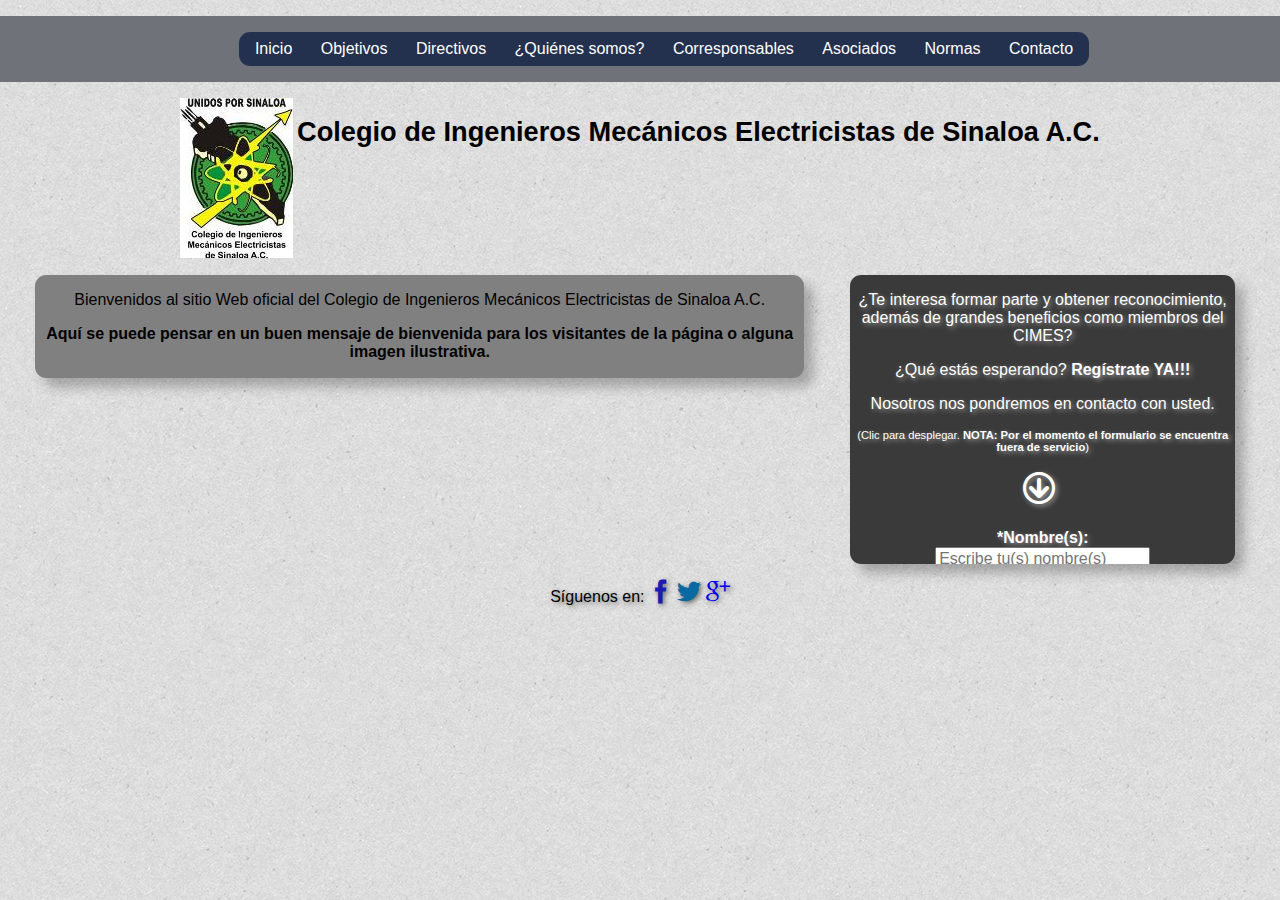
<file: index.html>
<!doctype html>
<html lang="es">
<head>
	<meta charset="utf-8">
	<meta name="viewport" content="width=device-width">
	<title>Colegio de Ingenieros Mecánicos Electricistas de Sinaloa A.C.</title>
	<link rel="stylesheet" href="normalize.css" />
	<link rel="stylesheet" href="estilos.css">
	<link rel="stylesheet" href="responsive.css">
	<link rel="stylesheet" href="style.css">
	<script src="prefixfree.min.js"></script>
	<script src="jquery.js"></script>
	<script src="jscod.js"></script>
	<script>
		$(function(){
			$("#desplegarform").on("click", DesplegarFormulario);

			function DesplegarFormulario()
			{
				var cambiarCSSFormulario = 
				{
					height: "53.5em"
				};
				var cambiarCSSBoton = 
				{
					transform: "scale(1) rotate(180deg)"
				};
				$("#nuevo_miembro").css(cambiarCSSFormulario);
				$(".icon-arrow-down:hover").css(cambiarCSSBoton);	
				
				$("#desplegarform").on("click", EsconderFormulario);

				function EsconderFormulario()
				{
					var cambiarCSSFormulario0 = 
					{
						height: "18em"
					};
					var cambiarCSSBoton0 = 
					{
						transform: "scale(1) rotate(0deg)"
					};
					$("#nuevo_miembro").css(cambiarCSSFormulario0);
					$(".icon-arrow-down:hover").css(cambiarCSSBoton0);
					var c = 0;
					$("#desplegarform").on("click", DesplegarFormulario);
				}
			}
		});

	</script>
	<script type="text/javascript">
		  var _gaq = _gaq || [];
		  _gaq.push(['_setAccount', 'UA-39646511-1']);
		  _gaq.push(['_setDomainName', 'cimesac.org.mx']);
		  _gaq.push(['_trackPageview']);

		  (function() {
		    var ga = document.createElement('script'); ga.type = 'text/javascript'; ga.async = true;
		    ga.src = ('https:' == document.location.protocol ? 'https://ssl' : 'http://www') + '.google-analytics.com/ga.js';
		    var s = document.getElementsByTagName('script')[0]; s.parentNode.insertBefore(ga, s);
		  })();
	</script>
</head>
<body>
	<nav id="botonera">
		<ul>
			<li>
				<a href="#" id="inicio">Inicio</a>
				<a href="#" id="objetivos">Objetivos</a>
				<a href="#" id="directivos">Directivos</a>
				<a href="#" id="quienes_somos">¿Quiénes somos?</a>
				<a href="#" id="corresponsables">Corresponsables</a>
				<a href="#" id="asociados">Asociados</a>
				<a href="#" id="normas">Normas</a>
				<a href="#" id="contacto">Contacto</a>
			</li>
		</ul>
	</nav>
	<header>
		<hgroup>
			<div id="logo" align="left"><img src="logo.jpg"></div>
			<div id="titulo"><h1>Colegio de Ingenieros Mecánicos Electricistas de Sinaloa A.C.</h1></div>
		</hgroup>
	</header>
	<section id="bienvenidos">
		<article>
			<p>Bienvenidos al sitio Web oficial del Colegio de Ingenieros Mecánicos Electricistas de Sinaloa A.C.</p>
			<p><strong>Aquí se puede pensar en un buen mensaje de bienvenida para los visitantes de la página o alguna imagen ilustrativa.</strong></p>
		</article>
	</section>
	<aside id="nuevo_miembro">
		<article>
			<p>¿Te interesa formar parte y obtener reconocimiento, además de grandes beneficios como miembros del CIMES?</p>
			<p>¿Qué estás esperando? <strong>Regístrate YA!!!</strong></p>
			<p>Nosotros nos pondremos en contacto con usted.</p>
			<p id="instruccion_registro">(Clic para desplegar. <strong>NOTA: Por el momento el formulario se encuentra fuera de servicio</strong>)</p>
			<div class="icon-arrow-down" id="desplegarform">&nbsp</div>
			<form action="enviar.php" method="post">
				<fieldset>
				<label for='nombre'><strong>*Nombre(s): </strong></label>
				<input type="text" id="nombre" name="nombre" size="20" placeholder="Escribe tu(s) nombre(s)" required/>
				<label for='apellidos'><strong>*Apellidos: </strong></label>
				<input type="text" id="apellidos" name="apellidos" size="20" placeholder="Escribe tu(s) apellido(s)" required/>
				<label for='calle'><strong>*Calle: </strong></label>
				<input type="text" id="calle" name="calle" size="20" placeholder="¿En qué calle vives?" required/>
				<label for='numero'><strong>*Número exterior: </strong></label>
				<input type="number" id="numero" name="numero" size="5" required>
				<label for='numeroint'><strong>Número interior: </strong></label>
				<input type="number" id="numeroint" name="numeroint" size="3">
				<label for='colonia'><strong>*Colonia: </strong></label>
				<input type="text" id="colonia" name="colonia" size="20" placeholder="¿En qué colonia vives?" required/>
				<label for='ciudad'><strong>*Ciudad: </strong></label>
				<input type="text" id="ciudad" name="ciudad" size="20" placeholder="Escribe tu ciudad" required/>
				<label for='telefonocasa'><strong>Tel. fijo: </strong></label>
				<input type="tel" id="telefonocasa" name="telefonocasa" size="10" />
				<label for='celular'><strong>Celular: </strong></label>
				<input type="tel" id="celular" name="celular" size="10" />
				<label for='correoelectronico'><strong>*E-mail: </strong></label>
				<input type="email" id="correoelectronico" name="correoelectronico" size="20" required/><br>
				<input type="submit" value="Enviar datos" id="botondeenvio"/>
				</fieldset>
			</form>
		</article>
	</aside>
	<section id="objetivos_seccion">
		<article>
			<ul>
				<li>Impulsar la Ingeniería Mecánica y Eléctrica.</li>
				<li>Unir a los Ingenieros Mecánicos y Electricistas para pugnar por su mejoramiento profesional. </li>
				<li>Establecer y fomentar relaciones fraternales con los demás Colegios de profesionales, especialmente con los de profesiones similares o afines en el estado.</li>
				<li>Promover la expedición y la reforma de leyes y reglamentos relativos al ejercicio profesional de la Ingeniería Mecánica y Eléctrica.</li>
				<li>Prestar la más amplia colaboración al poder público, como cuerpo consultor en problemas de Ingeniería Mecánica y Eléctrica.</li>
				<li>Representar a sus miembros y afiliados ante el Gobierno del Estado o los organismos que designen, para controlar y regular el ejercicio profesional.</li>
				<li>Colaborar en la elaboración de los planes de estudios profesionales de Ingeniería Mecánica y Eléctrica.</li>
				<li>Velar porque los puestos públicos en que se requieran conocimientos propios de Ingenieros Mecánicos Electricista sean desempeñados por técnicos de esta profesión con título legalmente expedido.</li>
			</ul>
		</article>
	</section>
	<section id="directivos_seccion_1">
		<article>
			<img src="sin_foto.png">
			<p><strong>Ing. Guadalupe Jacobo Aguilar Mejía</strong></p>
			<p>Presidente</p>
		</article>			
	</section>
	<section id="directivos_seccion_2">
		<article>
			<img src="sin_foto.png">
			<p><strong>Ing. Gabriel Quiñones Gálvez</strong></p>
			<p>Vicepresidente</p>
		</article>			
	</section>
	<section id="directivos_seccion_3">
		<article>
			<img src="sin_foto.png">
			<p><strong>Ing. Antonio Marcelo Espinoza Vega</strong></p>
			<p>Secretario</p>
		</article>			
	</section>
	<section id="directivos_seccion_4">
		<article>
			<img src="sin_foto.png">
			<p><strong>Ing. Jesús Ramón Blanco Rodríguez</strong></p>
			<p>Tesorero</p>
		</article>						
	</section>
	<section id="quienes_somos_seccion">
		<article>
			<p><strong>Historia</strong></p>
			<p>El Colegio de Ingenieros Mecánicos, Electricistas del estado de Sinaloa es una Asociación Civil constituida desde 19___, que agrupa a profesionales, quienes a través de sus diferentes especialidades buscan lograr la superación social, científica y económica, poniéndose por ello al servicio de Sinaloa y de México.</p>
		</article>
		<article>
			<p><strong>Misión</strong></p>
			<p>El CIMES A.C. promueve el proceso de desarrollo de la Ingenieria mecánica Electrica al crear, desarrollar, integrar, compartir y aplicar el conocimiento de la ciencia y la tecnología en las áreas de: eléctrica, mecánica, electrónica y de la información, en beneficio de la profesión y de la sociedad Sinaloense. </p>
		</article>
		<article>
			<p><strong>Visión</strong></p>
			<p>Desarrollar la Ingeniería Mecánica-Eléctrica en Sinaloa y en México, facilitando el desarrollo profesional de sus miembros; fomentando la innovación tecnológica y promoviendo la convivencia armónica con el medio ambiente mediante el uso de energías no contaminantes. </p>
		</article>
	</section>
	<section id="corresponsables_info">
		<article>
			<p>Para continuar seleccione el corresponsable que desea consultar</p>
		</article>
	</section>

	<section id="villa_sandoval_corr_info">
		<figure>
			<img src="sin_foto.png">
			<figcaption><strong>Ing. Ángel Villa Sandoval</strong></figcaption>
			<figcaption><strong>No. Corresponsable: </strong>290</figcaption>
			<figcaption><strong>Teléfono: </strong>6677-516914</figcaption>
			<figcaption><strong>Correo electrónico: </strong><a href="mailto:electrovisa@hotmail.com">electrovisa@hotmail.com</a></figcaption>
		</figure>
	</section>
	<section id="espinoza_vega_corr_info">
		<figure>
			<img src="sin_foto.png">
			<figcaption><strong>Ing. Antonio Marcelo Espinoza Vega</strong></figcaption>
			<figcaption><strong>No. Corresponsable: </strong>428</figcaption>
			<figcaption><strong>Teléfono: </strong>6671-256233</figcaption>
			<figcaption><strong>Correo electrónico: </strong><a href="mailto:antoniomev@hotmail.com">antoniomev@hotmail.com</a></figcaption>
		</figure>
	</section>
	<section id="zamora_camacho_corr_info">
		<figure>
			<img src="sin_foto.png">
			<figcaption><strong>Ing. Antonio Zamora Camacho</strong></figcaption>
			<figcaption><strong>No. Corresponsable: </strong>291</figcaption>
			<figcaption><strong>Teléfono: </strong>6671-820252</figcaption>
			<figcaption><strong>Correo electrónico: </strong><a href="mailto:zaca68@hotmail.com">zaca68@hotmail.com</a></figcaption>
		</figure>
	</section>
	<section id="moreno_medina_corr_info">
		<figure>
			<img src="sin_foto.png">
			<figcaption><strong>Ing. Carlos Moreno Medina</strong></figcaption>
			<figcaption><strong>No. Corresponsable: </strong>588</figcaption>
			<figcaption><strong>Teléfono: </strong>No disponible</figcaption>
			<figcaption><strong>Correo electrónico: </strong>No disponible</figcaption>
		</figure>
	</section>
	<section id="cabanillas_garcia_corr_info">
		<figure>
			<img src="sin_foto.png">
			<figcaption><strong>Ing. Eliseo Cabanillas García</strong></figcaption>
			<figcaption><strong>No. Corresponsable: </strong>541</figcaption>
			<figcaption><strong>Teléfono: </strong>6677-916600</figcaption>
			<figcaption><strong>Correo electrónico: </strong><a href="mailto:eliseoca@hotmail.com">eliseoca@hotmail.com</a></figcaption>
		</figure>
	</section>
	<section id="salazar_lindoro_corr_info">
		<figure>
			<img src="sin_foto.png">
			<figcaption><strong>Ing. Fernando Salazar Lindoro</strong></figcaption>
			<figcaption><strong>No. Corresponsable: </strong>540</figcaption>
			<figcaption><strong>Teléfono: </strong>6677-519901</figcaption>
			<figcaption><strong>Correo electrónico: </strong><a href="mailto:ieen_electricidad@hotmail.com">ieen_electricidad@hotmail.com</a></figcaption>
		</figure>
	</section>				
	<section id="quinones_galvez_corr_info">
		<figure>
			<img src="sin_foto.png">
			<figcaption><strong>Ing. Gabriel Quiñones Gálvez</strong></figcaption>
			<figcaption><strong>No. Corresponsable: </strong>202</figcaption>
			<figcaption><strong>Teléfono: </strong>6677-517165</figcaption>
			<figcaption><strong>Correo electrónico: </strong><a href="mailto:gabrielquinonez.12@hotmail.com">gabrielquinonez.12@hotmail.com</a></figcaption>
		</figure>
	</section>
	<section id="orozco_del_valle_corr_info">
		<figure>
			<img src="sin_foto.png">
			<figcaption><strong>Ing. Fidel Orozco del Valle</strong></figcaption>
			<figcaption><strong>No. Corresponsable: </strong>195</figcaption>
			<figcaption><strong>Teléfono: </strong>No disponible</figcaption>
			<figcaption><strong>Correo electrónico: </strong>No disponible</figcaption>
		</figure>
	</section>
	<section id="aguilar_mejia_corr_info">
		<figure>
			<img src="sin_foto.png">
			<figcaption><strong>Ing. Guadalupe Jacobo Aguilar Mejía</strong></figcaption>
			<figcaption><strong>No. Corresponsable: </strong>163</figcaption>
			<figcaption><strong>Teléfono: </strong>6679-967912</figcaption>
			<figcaption><strong>Correo electrónico: </strong><a href="mailto:gjacoboaguilar@hotmail.com">gjacoboaguilar@hotmail.com</a></figcaption>
		</figure>
	</section>
	<section id="blanco_rodriguez_corr_info">
		<figure>
			<img src="sin_foto.png">
			<figcaption><strong>Ing. Jesús Ramón Blanco Rodríguez</strong></figcaption>
			<figcaption><strong>No. Corresponsable: </strong>171</figcaption>
			<figcaption><strong>Teléfonos: </strong>6677-153903<br>6671-070497</figcaption>
			<figcaption><strong>Correo electrónico: </strong><a href="mailto:Jrblanco71@hotmail.com">Jrblanco71@hotmail.com</a><br><a href="mailto:jelaselectricidad@hotmail.com">jelaselectricidad@hotmail.com</a></figcaption>
		</figure>
	</section>
	<section id="zuniga_cardenas_corr_info">
		<figure>
			<img src="sin_foto.png">
			<figcaption><strong>Ing. Oscar Alonso Zúñiga Cárdenas</strong></figcaption>
			<figcaption><strong>No. Corresponsable: </strong>No disponible</figcaption>
			<figcaption><strong>Teléfono: </strong>6672-100671</figcaption>
			<figcaption><strong>Correo electrónico: </strong><a href="mailto:oscaralonso64@yahoo.com.mx">oscaralonso64@yahoo.com.mx</a></figcaption>
		</figure>
	</section>
	<section id="osuna_sanchez_corr_info">
		<figure>
			<img src="sin_foto.png">
			<figcaption><strong>Ing. Jaime Osuna Sánchez</strong></figcaption>
			<figcaption><strong>No. Corresponsable: </strong>421</figcaption>
			<figcaption><strong>Teléfono: </strong>6671-029633</figcaption>
			<figcaption><strong>Correo electrónico: </strong><a href="mailto:jaime_osuna@hotmail.comelectrica_osako@hotmail.com">jaime_osuna@hotmail.com</a></figcaption>
		</figure>
	</section>
	<section id="osako_peraza_corr_info">
		<figure>
			<img src="sin_foto.png">
			<figcaption><strong>Ing. Oscar Manuel Osako Peraza</strong></figcaption>
			<figcaption><strong>No. Corresponsable: </strong>273</figcaption>
			<figcaption><strong>Teléfono: </strong>6677-511273</figcaption>
			<figcaption><strong>Correo electrónico: </strong><a href="mailto:electrica_osako@hotmail.com">electrica_osako@hotmail.com</a></figcaption>
		</figure>
	</section>
	<section id="olmeda_beltran_corr_info">
		<figure>
			<img src="sin_foto.png">
			<figcaption><strong>Ing. Rafael Olmeda Beltrán</strong></figcaption>
			<figcaption><strong>No. Corresponsable: </strong>387</figcaption>
			<figcaption><strong>Teléfono: </strong>6671-600195</figcaption>
			<figcaption><strong>Correo electrónico: </strong><a href="mailto:dci-electric@hotmail.com">dci-electric@hotmail.com</a></figcaption>
		</figure>
	</section>
	<section id="navarro_corr_info">
		<figure>
			<img src="sin_foto.png">
			<figcaption><strong>Ing. Egeiro Navarro</strong></figcaption>
			<figcaption><strong>No. Corresponsable: </strong>195</figcaption>
			<figcaption><strong>Teléfono: </strong>6677-511597</figcaption>
			<figcaption><strong>Correo electrónico: </strong><a href="mailto:egeiro.navarro@matekenergia.com">egeiro.navarro@matekenergia.com</a></figcaption>
		</figure>
	</section>
	<section id="beltran_rea_corr_info">
		<figure>
			<img src="sin_foto.png">
			<figcaption><strong>Ing. Jesús Beltrán Rea</strong></figcaption>
			<figcaption><strong>No. Corresponsable: </strong>587</figcaption>
			<figcaption><strong>Teléfono: </strong>6677-519779</figcaption>
			<figcaption><strong>Correo electrónico: </strong>No disponible</figcaption>
		</figure>
	</section>

	<section id="corresponsables_seccion">
		<article>
			<p>Para más información da clic en el corresponsable que desea consultar:</p>
			<ol>
				<li><a href="#" id="villa_sandoval_corr">Ing. Ángel Villa Sandoval</a></li>
				<li><a href="#" id="espinoza_vega_corr">Ing. Antonio Marcelo Espinoza Vega</a></li>
				<li><a href="#" id="zamora_camacho_corr">Ing. Antonio Zamora Camacho</a></li>
				<li><a href="#" id="moreno_medina_corr">Ing. Carlos Moreno Medina</a></li>
				<li><a href="#" id="cabanillas_garcia_corr">Ing. Eliseo Cabanillas García</a></li>
				<li><a href="#" id="salazar_lindoro_corr">Ing. Fernando Salazar Lindoro</a></li>
				<li><a href="#" id="quinones_galvez_corr">Ing. Gabriel Quiñones Gálvez</a></li>
				<li><a href="#" id="orozco_del_valle_corr">Ing. Fidel Orozco del Valle</a></li>
				<li><a href="#" id="aguilar_mejia_corr">Ing. Guadalupe Jacobo Aguilar Mejía</a></li>
				<li><a href="#" id="blanco_rodriguez_corr">Ing. Jesús Ramón Blanco Rodríguez</a></li>
				<li><a href="#" id="zuniga_cardenas_corr">Ing. Oscar Alonso Zúñiga Cárdenas</a></li>
				<li><a href="#" id="osuna_sanchez_corr">Ing. Jaime Osuna Sánchez</a></li>
				<li><a href="#" id="osako_peraza_corr">Ing. Oscar Manuel Osako Peraza</a></li>
				<li><a href="#" id="olmeda_beltran_corr">Ing. Rafael Olmeda Beltrán</a></li>
				<li><a href="#" id="navarro_corr">Ing. Egeiro Navarro</a></li>
				<li><a href="#" id="beltran_rea_corr">Ing. Jesús Beltrán Rea</a></li>
			</ol>
		</article>
	</section>	

	<section id="asociados_seccion">
		<article>
			<p>Para más información da clic en el asociado que desea consultar:</p>
			<ol>
				<li><a href="#" id="villa_sandoval_asoc">Ing. Ángel Villa Sandoval</a></li>
				<li><a href="#" id="espinoza_vega_asoc">Ing. Antonio Marcelo Espinoza Vega</a></li>
				<li><a href="#" id="zamora_camacho_asoc">Ing. Antonio Zamora Camacho</a></li>
				<li><a href="#" id="moreno_medina_asoc">Ing. Carlos Moreno Medina</a></li>
				<li><a href="#" id="cabanillas_garcia_asoc">Ing. Eliseo Cabanillas García</a></li>
				<li><a href="#" id="salazar_lindoro_asoc">Ing. Fernando Salazar Lindoro</a></li>
				<li><a href="#" id="quinones_galvez_asoc">Ing. Gabriel Quiñones Gálvez</a></li>
				<li><a href="#" id="aguilar_mejia_asoc">Ing. Guadalupe Jacobo Aguilar Mejía</a></li>
				<li><a href="#" id="blanco_rodriguez_asoc">Ing. Jesús Ramón Blanco Rodríguez</a></li>
				<li><a href="#" id="zuniga_cardenas_asoc">Ing. Oscar Alonso Zúñiga Cárdenas</a></li>
				<li><a href="#" id="osuna_sanchez_asoc">Ing. Jaime Osuna Sánchez</a></li>
				<li><a href="#" id="osako_peraza_asoc">Ing. Oscar Manuel Osako Peraza</a></li>
				<li><a href="#" id="olmeda_beltran_asoc">Ing. Rafael Olmeda Beltrán</a></li>
				<li><a href="#" id="navarro_asoc">Ing. Egeiro Navarro</a></li>
				<li><a href="#" id="beltran_rea_asoc">Ing. Jesús Beltrán Rea</a></li>
				<li><a href="#" id="villela_beltran_asoc">Ing. Eduardo Villela Beltrán</a></li>
				<li><a href="#" id="sanchez_asoc">Ing. Victoriano Sánchez</a></li>
			</ol>
		</article>
	</section>

	<section id="villa_sandoval_Asoc_info">
		<figure>
			<img src="sin_foto.png">
			<figcaption><strong>Ing. Ángel Villa Sandoval</strong></figcaption>
			<figcaption><strong>Teléfono: </strong>6677-516914</figcaption>
			<figcaption><strong>Correo electrónico: </strong><a href="mailto:electrovisa@hotmail.com">electrovisa@hotmail.com</a></figcaption>
			<figcaption><strong>Página Web: </strong>No disponible</figcaption>
		</figure>
	</section>
	<section id="espinoza_vega_Asoc_info">
		<figure>
			<img src="sin_foto.png">
			<figcaption><strong>Ing. Antonio Marcelo Espinoza Vega</strong></figcaption>
			<figcaption><strong>Teléfono: </strong>6671-256233</figcaption>
			<figcaption><strong>Correo electrónico: </strong><a href="mailto:antoniomev@hotmail.com">antoniomev@hotmail.com</a></figcaption>
			<figcaption><strong>Página Web: </strong>No disponible</figcaption>
		</figure>
	</section>
	<section id="zamora_camacho_Asoc_info">
		<figure>
			<img src="sin_foto.png">
			<figcaption><strong>Ing. Antonio Zamora Camacho</strong></figcaption>
			<figcaption><strong>Teléfono: </strong>6671-820252</figcaption>
			<figcaption><strong>Correo electrónico: </strong><a href="mailto:zaca68@hotmail.com">zaca68@hotmail.com</a></figcaption>
			<figcaption><strong>Página Web: </strong>No disponible</figcaption>
		</figure>
	</section>
	<section id="moreno_medina_Asoc_info">
		<figure>
			<img src="sin_foto.png">
			<figcaption><strong>Ing. Carlos Moreno Medina</strong></figcaption>
			<figcaption><strong>Teléfono: </strong>No disponible</figcaption>
			<figcaption><strong>Correo electrónico: </strong>No disponible</figcaption>
			<figcaption><strong>Página Web: </strong>No disponible</figcaption>
		</figure>
	</section>
	<section id="cabanillas_garcia_Asoc_info">
		<figure>
			<img src="sin_foto.png">
			<figcaption><strong>Ing. Eliseo Cabanillas García</strong></figcaption>
			<figcaption><strong>Teléfono: </strong>6677-916600</figcaption>
			<figcaption><strong>Correo electrónico: </strong><a href="mailto:eliseoca@hotmail.com">eliseoca@hotmail.com</a></figcaption>
			<figcaption><strong>Página Web: </strong>No disponible</figcaption>
		</figure>
	</section>
	<section id="salazar_lindoro_Asoc_info">
		<figure>
			<img src="sin_foto.png">
			<figcaption><strong>Ing. Fernando Salazar Lindoro</strong></figcaption>
			<figcaption><strong>Teléfono: </strong>6677-519901</figcaption>
			<figcaption><strong>Correo electrónico: </strong><a href="mailto:ieen_electricidad@hotmail.com">ieen_electricidad@hotmail.com</a></figcaption>
			<figcaption><strong>Página Web: </strong>No disponible</figcaption>
		</figure>
	</section>				
	<section id="quinones_galvez_Asoc_info">
		<figure>
			<img src="sin_foto.png">
			<figcaption><strong>Ing. Gabriel Quiñones Gálvez</strong></figcaption>
			<figcaption><strong>Teléfono: </strong>6677-517165</figcaption>
			<figcaption><strong>Correo electrónico: </strong><a href="mailto:gabrielquinonez.12@hotmail.com">gabrielquinonez.12@hotmail.com</a></figcaption>
			<figcaption><strong>Página Web: </strong>No disponible</figcaption>
		</figure>
	</section>
	<section id="aguilar_mejia_Asoc_info">
		<figure>
			<img src="sin_foto.png">
			<figcaption><strong>Ing. Guadalupe Jacobo Aguilar Mejía</strong></figcaption>
			<figcaption><strong>Teléfono: </strong>6679-967912</figcaption>
			<figcaption><strong>Correo electrónico: </strong><a href="mailto:gjacoboaguilar@hotmail.com">gjacoboaguilar@hotmail.com</a></figcaption>
			<figcaption><strong>Página Web: </strong>No disponible</figcaption>
		</figure>
	</section>
	<section id="blanco_rodriguez_Asoc_info">
		<figure>
			<img src="sin_foto.png">
			<figcaption><strong>Ing. Jesús Ramón Blanco Rodríguez</strong></figcaption>
			<figcaption><strong>Teléfonos: </strong>6677-153903<br>6671-070497</figcaption>
			<figcaption><strong>Correo electrónico: </strong><a href="mailto:Jrblanco71@hotmail.com">Jrblanco71@hotmail.com</a><br><a href="mailto:jelaselectricidad@hotmail.com">jelaselectricidad@hotmail.com</a></figcaption>
			<figcaption><strong>Página Web: </strong>No disponible</figcaption>
		</figure>
	</section>
	<section id="zuniga_cardenas_Asoc_info">
		<figure>
			<img src="sin_foto.png">
			<figcaption><strong>Ing. Oscar Alonso Zúñiga Cárdenas</strong></figcaption>
			<figcaption><strong>Teléfono: </strong>6672-100671</figcaption>
			<figcaption><strong>Correo electrónico: </strong><a href="mailto:oscaralonso64@yahoo.com.mx">oscaralonso64@yahoo.com.mx</a></figcaption>
			<figcaption><strong>Página Web: </strong>No disponible</figcaption>
		</figure>
	</section>
	<section id="osuna_sanchez_Asoc_info">
		<figure>
			<img src="sin_foto.png">
			<figcaption><strong>Ing. Jaime Osuna Sánchez</strong></figcaption>
			<figcaption><strong>Teléfono: </strong>6671-029633</figcaption>
			<figcaption><strong>Correo electrónico: </strong><a href="mailto:jaime_osuna@hotmail.comelectrica_osako@hotmail.com">jaime_osuna@hotmail.com</a></figcaption>
			<figcaption><strong>Página Web: </strong>No disponible</figcaption>
		</figure>
	</section>
	<section id="osako_peraza_Asoc_info">
		<figure>
			<img src="sin_foto.png">
			<figcaption><strong>Ing. Oscar Manuel Osako Peraza</strong></figcaption>
			<figcaption><strong>Teléfono: </strong>6677-511273</figcaption>
			<figcaption><strong>Correo electrónico: </strong><a href="mailto:electrica_osako@hotmail.com">electrica_osako@hotmail.com</a></figcaption>
			<figcaption><strong>Página Web: </strong>No disponible</figcaption>
		</figure>
	</section>
	<section id="olmeda_beltran_Asoc_info">
		<figure>
			<img src="sin_foto.png">
			<figcaption><strong>Ing. Rafael Olmeda Beltrán</strong></figcaption>
			<figcaption><strong>Teléfono: </strong>6671-600195</figcaption>
			<figcaption><strong>Correo electrónico: </strong><a href="mailto:dci-electric@hotmail.com">dci-electric@hotmail.com</a></figcaption>
			<figcaption><strong>Página Web: </strong>No disponible</figcaption>
		</figure>
	</section>
	<section id="navarro_Asoc_info">
		<figure>
			<img src="sin_foto.png">
			<figcaption><strong>Ing. Egeiro Navarro</strong></figcaption>
			<figcaption><strong>Teléfono: </strong>6677-511597</figcaption>
			<figcaption><strong>Correo electrónico: </strong><a href="mailto:egeiro.navarro@matekenergia.com">egeiro.navarro@matekenergia.com</a></figcaption>
			<figcaption><strong>Página Web: </strong>No disponible</figcaption>
		</figure>
	</section>
	<section id="beltran_rea_Asoc_info">
		<figure>
			<img src="sin_foto.png">
			<figcaption><strong>Ing. Jesús Beltrán Rea</strong></figcaption>
			<figcaption><strong>Teléfono: </strong>6677-519779</figcaption>
			<figcaption><strong>Correo electrónico: </strong>No disponible</figcaption>
			<figcaption><strong>Página Web: </strong>No disponible</figcaption>
		</figure>
	</section>
	<section id="villela_beltran_Asoc_info">
		<figure>
			<img src="sin_foto.png">
			<figcaption><strong>Ing. Eduardo Villela Beltrán</strong></figcaption>
			<figcaption><strong>Teléfono: </strong>6671-660209</figcaption>
			<figcaption><strong>Correo electrónico: </strong><a href="mailto:villelabeltran@hotmail.com">villelabeltran@hotmail.com</a></figcaption>
			<figcaption><strong>Página Web: </strong>No disponible</figcaption>
		</figure>
	</section>
	<section id="sanchez_Asoc_info">
		<figure>
			<img src="sin_foto.png">
			<figcaption><strong>Victoriano Sánchez</strong></figcaption>
			<figcaption><strong>Teléfono: </strong>6677-511798</figcaption>
			<figcaption><strong>Correo electrónico: </strong><a href="mailto:victorianoss@hotmail.com">victorianoss@hotmail.com</a></figcaption>
			<figcaption><strong>Página Web: </strong>No disponible</figcaption>
		</figure>
	</section>		

	<section id="asociados_info">
		<article>
			<p>Para continuar seleccione el asociado que desee consultar</p>
		</article>
	</section>	
	<section id="normas_seccion">
		<article>
			<nav id="botonera_normas">
				<ul id="botonera_normas">
					<li><a href="normas/NOM-001-SEDE-2012.pdf" target="_blank" class="pdf">NOM-001-SEDE-2012</a></li>
					<li><a href="normas/NOM-001-SEDE-2005.pdf" target="_blank" class="pdf">NOM-001-SEDE-2005</a></li>
					<li><a href="normas/NOM-007-ENER-2004.pdf" target="_blank" class="pdf">NOM-007-ENER-2004</a></li>
					<li><a href="normas/NOM-013-ENER-2004.pdf" target="_blank" class="pdf">NOM-013-ENER-2004</a></li>
					<li><a href="normas/PecNOM-001.pdf" target="_blank" class="pdf">PEC-NOM-001-SEDE-2005</a></li>
					<li><a href="normas/PECNOM007dof.pdf" target="_blank" class="pdf">PEC-NOM-007-ENER-2004</a></li>
					<li><a href="normas/PECNOM013dof.pdf" target="_blank" class="pdf">PEC-NOM-013-ENER-2004</a></li>
					<li><a href="normas/NOM_022_STPS_2008.doc" target="_blank" class="word">NOM-022-STPS-2008</a></li>
					<li><a href="normas/Nom-025-stps-2008.pdf" target="_blank" class="pdf">NOM-025-STPS-2008</a></li>
					<li><a href="normas/NOM-008-SCFI-2002.pdf" target="_blank" class="pdf">NOM-008-SCFI-2002</a></li>
				</ul>
			</nav>
		</article>
	</section>
	<section id="contacto_seccion">
		<article>
			<p><strong>Visítanos en:</strong></p>
			<p>Rio Nilo #2017. Col. Lomas del Boulevard, Culiacán, Sinaloa</p>
			<div align="center"><iframe width="640" height="480" frameborder="0" scrolling="no" marginheight="0" marginwidth="0" src="https://maps.google.com.mx/maps/ms?msa=0&amp;msid=217020588220896196578.0004c38e69720544a2e85&amp;ie=UTF8&amp;t=h&amp;ll=24.788897,-107.426333&amp;spn=0.004675,0.006866&amp;z=17&amp;output=embed"></iframe><br /><small>Ver <a href="https://maps.google.com.mx/maps/ms?msa=0&amp;msid=217020588220896196578.0004c38e69720544a2e85&amp;ie=UTF8&amp;t=h&amp;ll=24.788897,-107.426333&amp;spn=0.004675,0.006866&amp;z=17&amp;source=embed" style="color:#0000FF;text-align:left">Ubicación</a> en un mapa ampliado</small>
			</div>				
		</article>
	</section>
	<footer>
		<section id="redessociales">
			<article>
				Síguenos en: 
				<a href="http://www.facebook.com/" class="icon-facebook" target="_blank"></a>
				<a href="http://www.twitter.com/" class="icon-twitter" target="_blank"></a>
				<a href="http://www.plus.google.com/" class="icon-google-plus" target="_blank"></a>
			</article>
		</section>
	</footer>
</body>
</html>
</file>
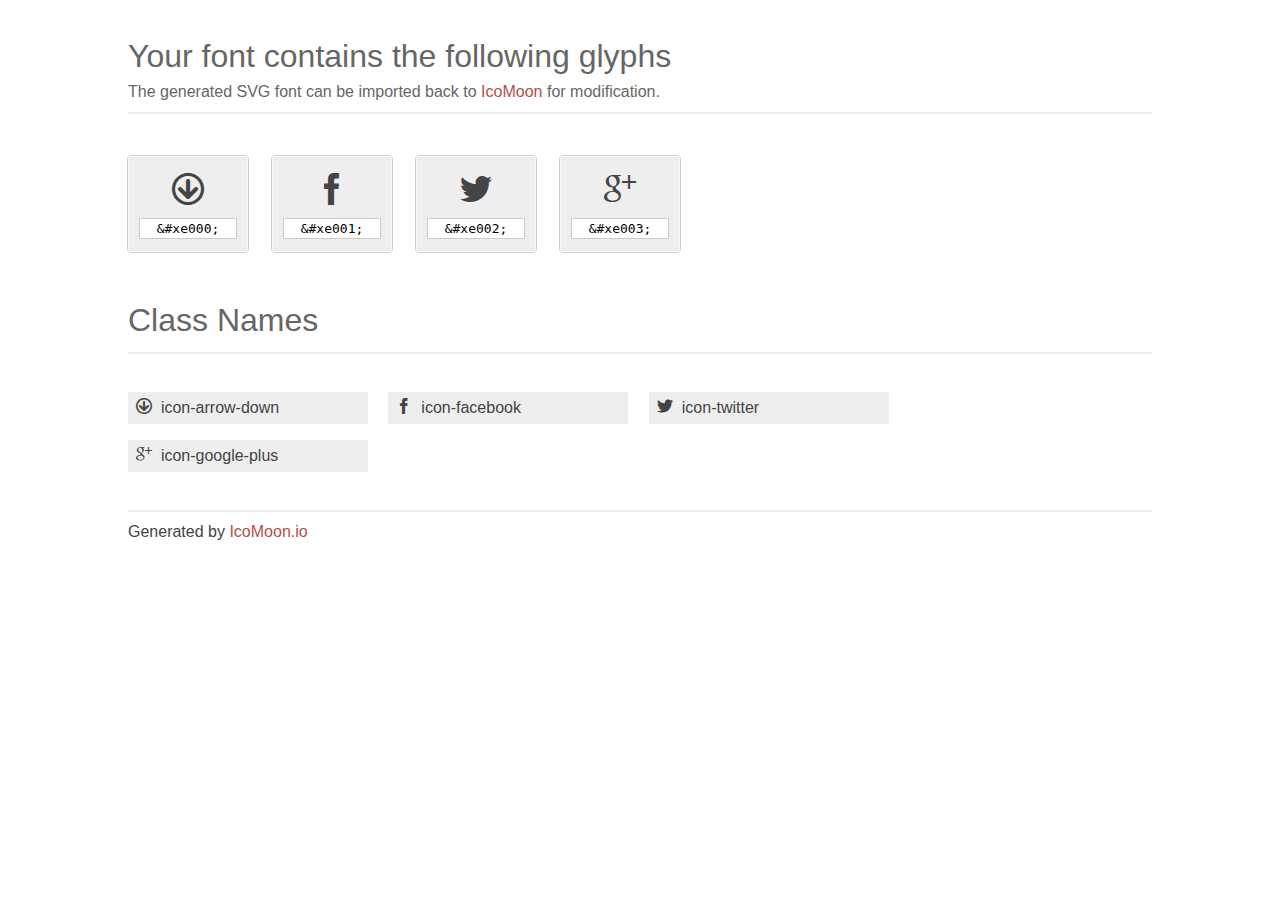
<file: icomoon53674/index.html>
<!doctype html>
<html>
<head>
<title>Your Font/Glyphs</title>
<link rel="stylesheet" href="style.css" />
<!--[if lte IE 7]><script src="lte-ie7.js"></script><![endif]-->
<style>
	section, header, footer {display: block;}
	body {
		font-family: sans-serif;
		color: #444;
		line-height: 1.5;
		font-size: 1em;
	}
	* {
		-moz-box-sizing: border-box;
		-webkit-box-sizing: border-box;
		box-sizing: border-box;
		margin: 0;
		padding: 0;
	}
	.glyph {
		font-size: 16px;
		float: left;
		text-align: center;
		background: #eee;
		padding: .75em;
		margin: .75em 1.5em .75em 0;
		width: 7.5em;
		border-radius: .25em;
		box-shadow: inset 0 0 0 1px #f8f8f8, 0 0 0 1px #CCC;
	}
	.glyph input {
		font-family: consolas, monospace;
		font-size: 13px;
		width: 100%;
		text-align: center;
		border: 0;
		box-shadow: 0 0 0 1px #ccc;
		padding: .125em;
	}
	.w-main {
		width: 80%;
	}
	.centered {
		margin-left: auto;
		margin-right: auto;
	}
	.fs1 {
		font-size: 2em;
	}
	header {
		margin: 2em 0;
		padding-bottom: .5em;
		color: #666;
		box-shadow: 0 2px #eee;
	}
	header h1 {
		font-size: 2em;
		font-weight: normal;
	}
	.clearfix:before, .clearfix:after { content: ""; display: table; }
	.clearfix:after, .clear { clear: both; }
	footer {
		margin-top: 2em;
		padding: .5em 0;
		box-shadow: 0 -2px #eee;
	}
	a, a:visited {
		color: #B35047;
		text-decoration: none;
	}
	a:hover, a:focus {color: #000;}
	.box1 {
		font-size: 16px;
		display: inline-block;
		width: 15em;
		padding: .25em .5em;
		background: #eee;
		margin: .5em 1em .5em 0;
	}
</style>
</head>
<body>
	<div class="w-main centered">
	<section class="mtm clearfix" id="glyphs">
	<header>
		<h1>Your font contains the following glyphs</h1>
		<p>The generated SVG font can be imported back to <a href="http://icomoon.io/app">IcoMoon</a> for modification.</p>
	</header>
	<div class="glyph">
		<div class="fs1" aria-hidden="true" data-icon="&#xe000;"></div>
		<input type="text" readonly="readonly" value="&amp;#xe000;" />
	</div>
	<div class="glyph">
		<div class="fs1" aria-hidden="true" data-icon="&#xe001;"></div>
		<input type="text" readonly="readonly" value="&amp;#xe001;" />
	</div>
	<div class="glyph">
		<div class="fs1" aria-hidden="true" data-icon="&#xe002;"></div>
		<input type="text" readonly="readonly" value="&amp;#xe002;" />
	</div>
	<div class="glyph">
		<div class="fs1" aria-hidden="true" data-icon="&#xe003;"></div>
		<input type="text" readonly="readonly" value="&amp;#xe003;" />
	</div>
	</section>
	<div class="clear"></div>
	<section class="mtm clearfix" id="glyphs">
	<header>
		<h1>Class Names</h1>
	</header>
	<span class="box1">
		<span aria-hidden="true" class="icon-arrow-down"></span>
		&nbsp;icon-arrow-down
	</span>
	<span class="box1">
		<span aria-hidden="true" class="icon-facebook"></span>
		&nbsp;icon-facebook
	</span>
	<span class="box1">
		<span aria-hidden="true" class="icon-twitter"></span>
		&nbsp;icon-twitter
	</span>
	<span class="box1">
		<span aria-hidden="true" class="icon-google-plus"></span>
		&nbsp;icon-google-plus
	</span>
	</section>
	<footer>
		<p>Generated by <a href="http://icomoon.io">IcoMoon.io</a></p>
	</footer>
	</div>
	<script>
	document.getElementById("glyphs").addEventListener("click", function(e) {
		var target = e.target;
		if (target.tagName === "INPUT") {
			target.select();
		}
	});
	</script>
</body>
</html>
</file>
<file: estilos.css>
body{background:url("textured_paper.png");font-family:"Verdana",Arial;font-size:16px;text-align:center}
figcaption a{color:#fff}
header{font-size:.85em;width:100%}
#titulo,#logo{display:inline-block;padding:0 0 1em 0;vertical-align:top}
fieldset{border:none}
label{display:block}
#botondeenvio{border:none;background:#24314e;color:#fff;cursor:pointer;margin:1em;padding:1em;transition:all .5s ease}
#botondeenvio:hover{background:rgba(220,220,220,0.7);color:#000}
#botonera{background:#6f7279;}
#botonera ul{list-style:none;}
#botonera ul li{display:inline-block;}
#botonera ul li a{background:#24314e;color:#fff;display:inline-block;margin:1em -.5em 1em 0;padding:.5em 1em;text-decoration:none;transition:all .5s ease}
#botonera ul li #inicio{border-radius:.7em 0 0 .7em}
#botonera ul li #contacto{border-radius:0 .7em .7em 0}
#botonera ul li a:hover{background:rgba(220,220,220,0.7);color:#000}
#botonera_normas ul{list-style:none;}
#botonera_normas ul li{display:inline-block;vertical-align:top}
.pdf{background:#bf3030;color:#fff;display:inline-block;margin:1em -.2em 1em 0;padding:1em 1.5em;text-decoration:none;transition:all .5s ease}
.word{background:#0c5aa6;color:#fff;display:inline-block;margin:1em -.2em 1em 0;padding:1em 1.5em;text-decoration:none;transition:all 1s ease}
.pdf:hover{background:#f53d65;color:#000}
.word:hover{background:#64aad0;color:#000}
ol{list-style:none;}
ol li a{color:#000}
#asociados_seccion,#asociados_info,#villa_sandoval_Asoc_info,#espinoza_vega_Asoc_info,#zamora_camacho_Asoc_info,#moreno_medina_Asoc_info,#cabanillas_garcia_Asoc_info,#salazar_lindoro_Asoc_info,#quinones_galvez_Asoc_info,#orozco_del_valle_Asoc_info,#aguilar_mejia_Asoc_info,#blanco_rodriguez_Asoc_info,#zuniga_cardenas_Asoc_info,#osuna_sanchez_Asoc_info,#osako_peraza_Asoc_info,#olmeda_beltran_Asoc_info,#navarro_Asoc_info,#beltran_rea_Asoc_info,#villela_beltran_Asoc_info,#sanchez_Asoc_info{display:inline-block;vertical-align:top}
#bienvenidos,#nuevo_miembro{display:inline-block;vertical-align:top}
#bienvenidos,#corresponsables_seccion,#asociados_seccion{background:#808080;border-radius:.7em;box-shadow:rgba(33,33,33,0.3) 9px 9px 12px;height:"auto";margin:0 2% 1em 1em;opacity:1;overflow:hidden;padding:.03em;text-align:center;width:60%}
#corresponsables_info,#corresponsables_seccion,#villa_sandoval_corr_info,#espinoza_vega_corr_info,#zamora_camacho_corr_info,#moreno_medina_corr_info,#cabanillas_garcia_corr_info,#salazar_lindoro_corr_info,#quinones_galvez_corr_info,#orozco_del_valle_corr_info,#aguilar_mejia_corr_info,#blanco_rodriguez_corr_info,#zuniga_cardenas_corr_info,#osuna_sanchez_corr_info,#osako_peraza_corr_info,#olmeda_beltran_corr_info,#navarro_corr_info,#beltran_rea_corr_info{display:inline-block;vertical-align:top}
#directivos_seccion_1,#directivos_seccion_2,#directivos_seccion_3,#directivos_seccion_4{background:#808080;border-radius:.7em;box-shadow:rgba(33,33,33,0.3) 9px 9px 12px;display:inline-block;height:"auto";margin:0 2% 1em 1em;opacity:1;overflow:hidden;padding:.03em;text-align:center;vertical-align:top;width:30%}
#nuevo_miembro #instruccion_registro{font-size:.7em}
#nuevo_miembro{background:#3a3a3a;border-radius:.7em;box-shadow:rgba(33,33,33,0.3) 9px 9px 12px;color:#fff;height:18em;margin:0 2% 1em 1em;opacity:1;overflow:hidden;padding:.03em;text-shadow:rgba(255,255,255,0.5) 2px 2px 5px;transition:all .5s ease;width:30%;}
#nuevo_miembro ul li{text-align:justify;list-style:none}
#corresponsables_info,#asociados_info,#villa_sandoval_corr_info,#espinoza_vega_corr_info,#zamora_camacho_corr_info,#moreno_medina_corr_info,#cabanillas_garcia_corr_info,#salazar_lindoro_corr_info,#quinones_galvez_corr_info,#orozco_del_valle_corr_info,#aguilar_mejia_corr_info,#blanco_rodriguez_corr_info,#zuniga_cardenas_corr_info,#osuna_sanchez_corr_info,#osako_peraza_corr_info,#olmeda_beltran_corr_info,#navarro_corr_info,#beltran_rea_corr_info,#villa_sandoval_Asoc_info,#espinoza_vega_Asoc_info,#zamora_camacho_Asoc_info,#moreno_medina_Asoc_info,#cabanillas_garcia_Asoc_info,#salazar_lindoro_Asoc_info,#quinones_galvez_Asoc_info,#aguilar_mejia_Asoc_info,#blanco_rodriguez_Asoc_info,#zuniga_cardenas_Asoc_info,#osuna_sanchez_Asoc_info,#osako_peraza_Asoc_info,#olmeda_beltran_Asoc_info,#navarro_Asoc_info,#beltran_rea_Asoc_info,#villela_beltran_Asoc_info,#sanchez_Asoc_info{background:#3a3a3a;border-radius:.7em;box-shadow:rgba(33,33,33,0.3) 9px 9px 12px;color:#fff;height:"auto";margin:0 2% 1em 1em;opacity:1;overflow:hidden;padding:.03em;text-shadow:rgba(255,255,255,0.5) 2px 2px 5px;width:30%}
#objetivos_seccion,#quienes_somos_seccion,#normas_seccion,#contacto_seccion{background:#808080;border-radius:.7em;box-shadow:rgba(33,33,33,0.3) 9px 9px 12px;height:"auto";margin:0 2% 1em 1em;opacity:1;overflow:hidden;padding:.03em;text-align:justify;width:97%}
#normas_seccion{text-shadow:rgba(0,0,0,0.5) 2px 2px 5px}
#objetivos_seccion ul li,#quienes_somos_seccion p,#contacto_seccion p{padding:0 1em}
#redessociales{cursor:pointer;height:"auto";text-shadow:rgba(0,0,0,0.5) 2px 2px 5px;margin:0 0 1em 0}
#redessociales a{text-decoration:none}
.icon-arrow-down{font-size:2em;margin:.6em;transition:all .5s ease}
.icon-facebook,.icon-twitter,.icon-google-plus{font-size:1.5em}
.icon-facebook{color:#1d1ab2;transition:all .5s ease}
.icon-twitter{color:#0969a2;transition:all .5s ease}
.icon-google-plus{content:#fc3f4d;transition:all .5s ease}
.icon-facebook:hover,.icon-twitter:hover,.icon-google-plus:hover{font-size:2em}
</file>
<file: responsive.css>
@media screen and (max-width: 800px){
  #asociados_seccion, #asociados_info, #villa_sandoval_Asoc_info, #espinoza_vega_Asoc_info, #zamora_camacho_Asoc_info, #moreno_medina_Asoc_info, #cabanillas_garcia_Asoc_info, 
  #salazar_lindoro_Asoc_info, #quinones_galvez_Asoc_info, #orozco_del_valle_Asoc_info, #aguilar_mejia_Asoc_info, #blanco_rodriguez_Asoc_info, 
  #zuniga_cardenas_Asoc_info, #osuna_sanchez_Asoc_info, #osako_peraza_Asoc_info, #olmeda_beltran_Asoc_info, #navarro_Asoc_info, #beltran_rea_Asoc_info,
  #villela_beltran_Asoc_info, #sanchez_Asoc_info, #corresponsables_info, #corresponsables_seccion, #villa_sandoval_corr_info, #espinoza_vega_corr_info, #zamora_camacho_corr_info, #moreno_medina_corr_info, #cabanillas_garcia_corr_info, 
  #salazar_lindoro_corr_info, #quinones_galvez_corr_info, #orozco_del_valle_corr_info, #aguilar_mejia_corr_info, #blanco_rodriguez_corr_info, 
  #zuniga_cardenas_corr_info, #osuna_sanchez_corr_info, #osako_peraza_corr_info, #olmeda_beltran_corr_info, #navarro_corr_info, #beltran_rea_corr_info, #directivos_seccion_1, #directivos_seccion_2, #directivos_seccion_3, #directivos_seccion_4
  {
    display: block;
    height: "auto";
    margin: 1em 15%;
    width: 70%;
  }
  #bienvenidos, #nuevo_miembro
  {
    display: block;
    margin: 1em 15%;
    width: 70%;
  }
  #botonera ul li a
  {
    font-size: 0.8em;
    margin: 1% 1% 1% 0;
    padding: 0.25em 0.5em;
    border-radius: 0.5em;
  }
  #botonera ul li #inicio
  {
    border-radius: 0.5em;
  }
  #botonera ul li #contacto
  {
    border-radius: 0.5em;
  }
  #botonera_normas ul li a
  {
    display: block;
    margin: 1em 15%;
  }
  #nuevo_miembro
  {
    height: 16em;
  }
}
@media screen and (max-width: 480px){
  #nuevo_miembro
  {
    height: 19em;
  }
}
@media screen and (max-width: 320px){
  #nuevo_miembro
  {
    height: 23em;
  }
}
</file>
<file: style.css>
@font-face {
	font-family: 'icomoon';
	src:url('fonts/icomoon.eot');
	src:url('fonts/icomoon.eot?#iefix') format('embedded-opentype'),
		url('fonts/icomoon.woff') format('woff'),
		url('fonts/icomoon.ttf') format('truetype'),
		url('fonts/icomoon.svg#icomoon') format('svg');
	font-weight: normal;
	font-style: normal;
}

[data-icon]:before {
	font-family: 'icomoon';
	content: attr(data-icon);
	speak: none;
	font-weight: normal;
	font-variant: normal;
	text-transform: none;
	line-height: 1;
	-webkit-font-smoothing: antialiased;
}

.icon-arrow-down, .icon-facebook, .icon-twitter, .icon-google-plus {
	font-family: 'icomoon';
	speak: none;
	font-style: normal;
	font-weight: normal;
	font-variant: normal;
	text-transform: none;
	line-height: 1;
	-webkit-font-smoothing: antialiased;
}
.icon-arrow-down:before {
	content: "\e000";
}
.icon-facebook:before {
	content: "\e001";
}
.icon-twitter:before {
	content: "\e002";
}
.icon-google-plus:before {
	content: "\e003";
}
</file>
<file: icomoon53674/style.css>
@font-face {
	font-family: 'icomoon';
	src:url('fonts/icomoon.eot');
	src:url('fonts/icomoon.eot?#iefix') format('embedded-opentype'),
		url('fonts/icomoon.woff') format('woff'),
		url('fonts/icomoon.ttf') format('truetype'),
		url('fonts/icomoon.svg#icomoon') format('svg');
	font-weight: normal;
	font-style: normal;
}

/* Use the following CSS code if you want to use data attributes for inserting your icons */
[data-icon]:before {
	font-family: 'icomoon';
	content: attr(data-icon);
	speak: none;
	font-weight: normal;
	font-variant: normal;
	text-transform: none;
	line-height: 1;
	-webkit-font-smoothing: antialiased;
}

/* Use the following CSS code if you want to have a class per icon */
/*
Instead of a list of all class selectors,
you can use the generic selector below, but it's slower:
[class*="icon-"] {
*/
.icon-arrow-down, .icon-facebook, .icon-twitter, .icon-google-plus {
	font-family: 'icomoon';
	speak: none;
	font-style: normal;
	font-weight: normal;
	font-variant: normal;
	text-transform: none;
	line-height: 1;
	-webkit-font-smoothing: antialiased;
}
.icon-arrow-down:before {
	content: "\e000";
}
.icon-facebook:before {
	content: "\e001";
}
.icon-twitter:before {
	content: "\e002";
}
.icon-google-plus:before {
	content: "\e003";
}
</file>
